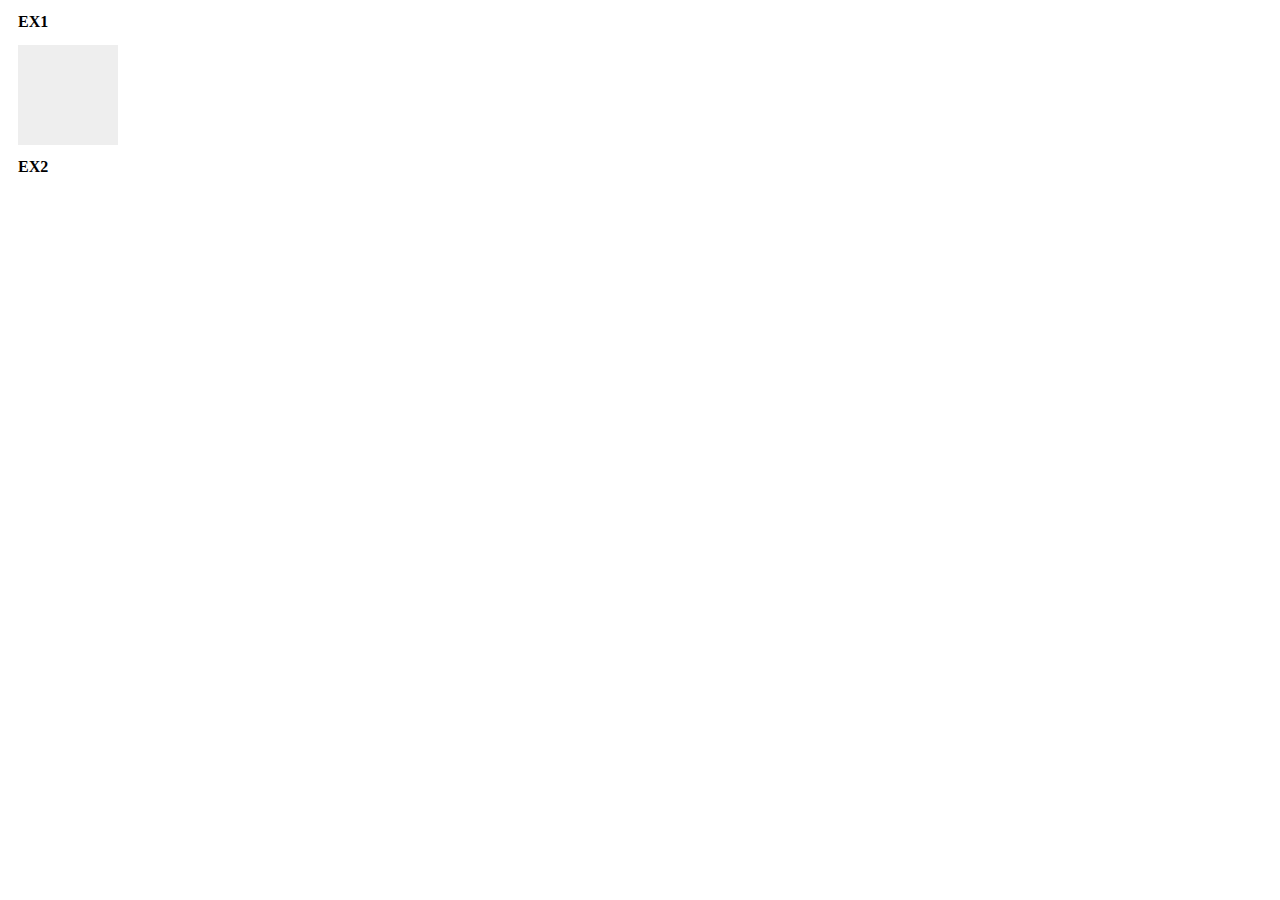
<file: image.html>
<!DOCTYPE html>
<html lang="ja">
<head>
    <meta charset="utf-8">
    <title>吹き出し</title>
    <style>
        body{
            padding: 0 10px 40px;
        }
        h2 {
            font-size: 16px;
            
        }
        .ex1 {
            width:  100px;
            height: 100px;
            background: #eee;
            
            
        }    
    .ex1 {
            width:  100px;
            height: 100px;
            background: #eee;
            
            
        }    
    </style>
    
 
</head>
    
<body>
    <h2>EX1</h2>
    
    <div class="ex1">
    
    </div>
    
    <h2>EX2</h2>
    
    <div class="ex2">
    
    </div>
    
    
</body>
    
</html>
</file>
